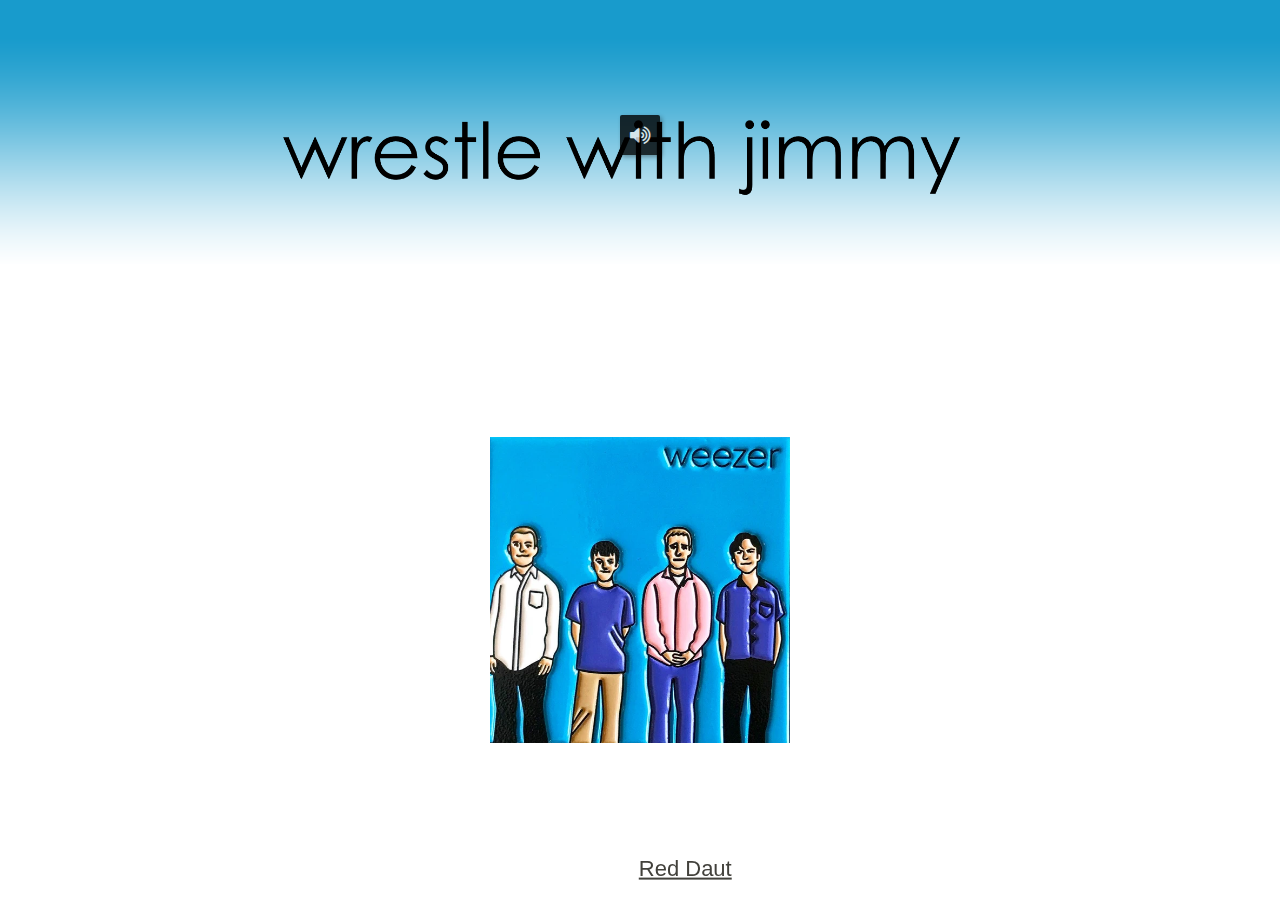
<file: index.html>
<!DOCTYPE html PUBLIC "-//W3C//DTD XHTML 1.0 Transitional//EN" "http://www.w3.org/TR/xhtml1/DTD/xhtml1-transitional.dtd">
<html xmlns="http://www.w3.org/1999/xhtml">
<head>
<meta http-equiv="Content-Type" content="text/html; charset=utf-8" />
<title>Wrestle With Jimmy!</title>
<link href="wwj.css" rel="stylesheet" type="text/css" />

<link href="https://maxcdn.bootstrapcdn.com/font-awesome/4.2.0/css/font-awesome.min.css" rel="stylesheet">


<!--responsive stuff added here-->

<meta name="viewport" content="width=device-width,initial-scale=1,maximum-scale=1,user-scalable=no">
<meta http-equiv="X-UA-Compatible" content="IE=edge,chrome=1">
<meta name="HandheldFriendly" content="true">

</head>



<body>
<div align="center">
  <p><br />
  </p>
  
  
  
  <p><img src="images/wwj_logo.png" width="1199" height="217" alt="Wrestle With Jimmy" longdesc="http://wrestle-with-jimmy.com" /></p>
</div>

<!--FOOTER JUNK BEGINS-->

<canvas id="canvas"></canvas>

<footer>Made by <a href="https://this-page-intentionally-left-blank.org/">Red Daut</a></footer>

<script id="vertexShader" type="x-shader/x-vertex">
  attribute vec4 position;

  void main() {
    gl_Position = vec4( position );
  }
</script>

<script id="fragmentShader" type="x-shader/x-fragment">
  #ifdef GL_FRAGMENT_PRECISION_HIGH
  precision highp float;
  #else
  precision mediump float;
  #endif

  uniform vec2 u_resolution;
  uniform float u_time;
  uniform vec2 u_mouse;
  
  
  //Taken from Book of Shaders
  //https://thebookofshaders.com/edit.php#11/2d-gnoise.frag
  vec2 random2(vec2 st){
    st = vec2( dot(st,vec2(127.1,311.7)),
               dot(st,vec2(269.5,183.3)) );
    return -1.0 + 2.0*fract(sin(st)*43758.5453123);
  }

  // Gradient Noise by Inigo Quilez - iq/2013
  // https://www.shadertoy.com/view/XdXGW8
  float noise(vec2 st) {
      vec2 i = floor(st);
      vec2 f = fract(st);

      vec2 u = f*f*(3.0-2.0*f);

      return mix( mix( dot( random2(i + vec2(0.0,0.0) ), f - vec2(0.0,0.0) ),
                       dot( random2(i + vec2(1.0,0.0) ), f - vec2(1.0,0.0) ), u.x),
                  mix( dot( random2(i + vec2(0.0,1.0) ), f - vec2(0.0,1.0) ),
                       dot( random2(i + vec2(1.0,1.0) ), f - vec2(1.0,1.0) ), u.x), u.y);
  }

  void main() {
    vec2 uv = gl_FragCoord.xy / u_resolution;
    
    float waveOffset = 0.3;
    float waveCenter = 1.;
    float waveFocus = 0.25;
    float waveSpeed = 2.; //Lower faster.
    
    float wMin = waveCenter - waveFocus;
    float wMax = waveCenter + waveFocus;
    
    //Smoothly extend on the x axis without stretching the noise
    uv.x *= u_resolution.x/u_resolution.y;
    uv.x += 1787.74328; //random starting seed
    uv.y *= 2.;

    float rn = noise( vec2(uv.x, u_time / waveSpeed));
    float ry = uv.y - rn;
    float r = smoothstep(wMin, wMax, ry);
    
    float bn = noise( vec2(uv.x, u_time / waveSpeed - waveOffset));
    float by = uv.y - bn;
    float b = smoothstep(wMin, wMax, by);
    
    float gn = noise( vec2(uv.x, u_time / waveSpeed + waveOffset));
    float gy = uv.y - gn;
    float g = smoothstep(wMin, wMax, gy);
    
    //float a = (r + g + b) / 3.0;
    
    gl_FragColor = vec4(r, b, g, 1.0);
  }
</script>

<script src='https://jhancock532.github.io/twgl.min.js'></script><script  src="footer/script.js"></script>

<!--FOOTER JUNK ENDS-->

<div align="center">
  
 <div class="animate-flicker">
  <p>
   <img src="images/blue_album_pin.png" width="300" height="300" class="rotate"  />
  </p>
 </div>

</div>


<audio loop src="audio/wwj_trimmed.mp3" type="audio/mpeg"></audio>
<button id="button">
  <i class="fa fa-volume-up"></i>

<script>
const button = document.querySelector("#button");
const icon = document.querySelector("#button > i");
const audio = document.querySelector("audio");

button.addEventListener("click", () => {
  if (audio.paused) {
    audio.volume = 0.2;
    audio.play();
    icon.classList.remove('fa-volume-up');
    icon.classList.add('fa-volume-off');
    
  } else {
    audio.pause();
    icon.classList.remove('fa-volume-off');
    icon.classList.add('fa-volume-up');
  }
  button.classList.add("fade");
});
</script>

</body>
</html>
</file>
<file: wwj.css>
@charset "utf-8";

body {
	font: 100%/1.4 Verdana, Arial, Helvetica, sans-serif;
	background-color: #FFFFFF;
	margin: 0;
	padding: 0;
	color: #333;
	background-image: url(images/wwj_bg.png);
	background-repeat: repeat-x ;
}

/* ~~ Element/tag selectors ~~ */
ul, ol, dl { /* Due to variations between browsers, it's best practices to zero padding and margin on lists. For consistency, you can either specify the amounts you want here, or on the list items (LI, DT, DD) they contain. Remember that what you do here will cascade to the .nav list unless you write a more specific selector. */
	padding: 0;
	margin: 0;
}
h1, h2, h3, h4, h5, h6, p {
	margin-top: 0;	 /* removing the top margin gets around an issue where margins can escape from their containing div. The remaining bottom margin will hold it away from any elements that follow. */
	padding-right: 15px;
	padding-left: 15px; /* adding the padding to the sides of the elements within the divs, instead of the divs themselves, gets rid of any box model math. A nested div with side padding can also be used as an alternate method. */
}
a img { /* this selector removes the default blue border displayed in some browsers around an image when it is surrounded by a link */
	border: none;
}
/* ~~ Styling for your site's links must remain in this order - including the group of selectors that create the hover effect. ~~ */
a:link {
	color: #42413C;
	text-decoration: underline; /* unless you style your links to look extremely unique, it's best to provide underlines for quick visual identification */
}
a:visited {
	color: #6E6C64;
	text-decoration: underline;
}
a:hover, a:active, a:focus { /* this group of selectors will give a keyboard navigator the same hover experience as the person using a mouse. */
	text-decoration: none;
}

/* ~~ this fixed width container surrounds all other elements ~~ */
.container {
	width: 960px;
	background-color: #FFF;
	margin: 0 auto; /* the auto value on the sides, coupled with the width, centers the layout */
}

/* ~~ This is the layout information. ~~ 

1) Padding is only placed on the top and/or bottom of the div. The elements within this div have padding on their sides. This saves you from any "box model math". Keep in mind, if you add any side padding or border to the div itself, it will be added to the width you define to create the *total* width. You may also choose to remove the padding on the element in the div and place a second div within it with no width and the padding necessary for your design.

*/
.content {

	padding: 10px 0;
}

/* ~~ miscellaneous float/clear classes ~~ */
.fltrt {  /* this class can be used to float an element right in your page. The floated element must precede the element it should be next to on the page. */
	float: right;
	margin-left: 8px;
}
.fltlft { /* this class can be used to float an element left in your page. The floated element must precede the element it should be next to on the page. */
	float: left;
	margin-right: 8px;
}
.clearfloat { /* this class can be placed on a <br /> or empty div as the final element following the last floated div (within the #container) if the overflow:hidden on the .container is removed */
	clear:both;
	height:0;
	font-size: 1px;
	line-height: 0px;
}

/* added to make rotate */
.rotate {
  animation: rotation 15s infinite linear ;

}

@keyframes rotation {
  from {
    transform: rotate(0deg);
  }
  to {
    transform: rotate(360deg);
  }
}

  /* ~~josh add ~~ */
  
@keyframes flickerAnimation {
  0%   { opacity:1; }
  50%  { opacity:.1; }
  100% { opacity:1; }
}
@-o-keyframes flickerAnimation{
  0%   { opacity:1; }
  50%  { opacity:.1; }
  100% { opacity:1; }
}
@-moz-keyframes flickerAnimation{
  0%   { opacity:1; }
  50%  { opacity:.1; }
  100% { opacity:1; }
}
@-webkit-keyframes flickerAnimation{
  0%   { opacity:1; }
  50%  { opacity:.1; }
  100% { opacity:1; }
}
.animate-flicker {
   -webkit-animation: flickerAnimation .3s infinite;
   -moz-animation: flickerAnimation .3s infinite;
   -o-animation: flickerAnimation .3s infinite;
    animation: flickerAnimation .3s infinite;
	
	margin-top:13%;
}


  /* ~~josh add audio button stuff~~ */
audio {
  display: none;
}


button {
    font-size: 22px;
    color: #eee;
    position: absolute;
    top: 15%;
    left: 50%;
    transform: translate(-50%, -50%);
    width: 40px;
	height: 40px;
    padding: 5px;
    border: none;
    border-radius: 2px;
    outline: none;
    background: black;
    box-shadow: 2px 2px 4px rgba(0, 0, 0, 0.4);
    opacity: 0.8;
    cursor: pointer;
    transition: all 0.4s ease-out;
    
}

button.fade:hover {
  opacity: 0.8;
}

.fade {
  opacity: 0.2;
  top: 0;
  left: 0;
  transform: translate(0, 0);
}

  /* ~~Z add responsive stuff~~ */

img { max-width: 100%; height: auto; }


/* Media Queries: Tablet Landscape */
@media screen and (max-width: 1060px) {
    #primary { width:67%; }
    #secondary { width:30%; margin-left:3%;}  
}

/* Media Queries: Tabled Portrait */
@media screen and (max-width: 768px) {
    #primary { width:80%; }
    #secondary { width:80%; margin:0; border:none; }
}
	
	 /* ~~Z add keep wheel in place stuff~~ */

/* WAVES FOOTER JUNK BEGINS */

footer {
  position: absolute;
  font-size: 22px;
  bottom: 0;
  left: 0;
  transform: translate(calc(50vw - 50%), -50%);
  color: white;
}

footer a {
  color: white;
}

#main {
  margin: 80px 80px 0 80px;
}

@media only screen and (max-width: 600px) {
  #main {
    margin: 20px 20px 0 20px;
  }
}

p {
  font-size: 22px;
}

label {
  font-size: 22px;
  font-weight: bold;
  display: block;
}

input {
  display: block;
  margin-bottom: 10px;
  width: 100%;
  max-width: 300px;
}

canvas {
 position: absolute;
 bottom: 0;
 pointer-events: none;
 width: 100%;
 height: 50vh;
}

/* WAVES FOOTER JUNK ENDS */
</file>
